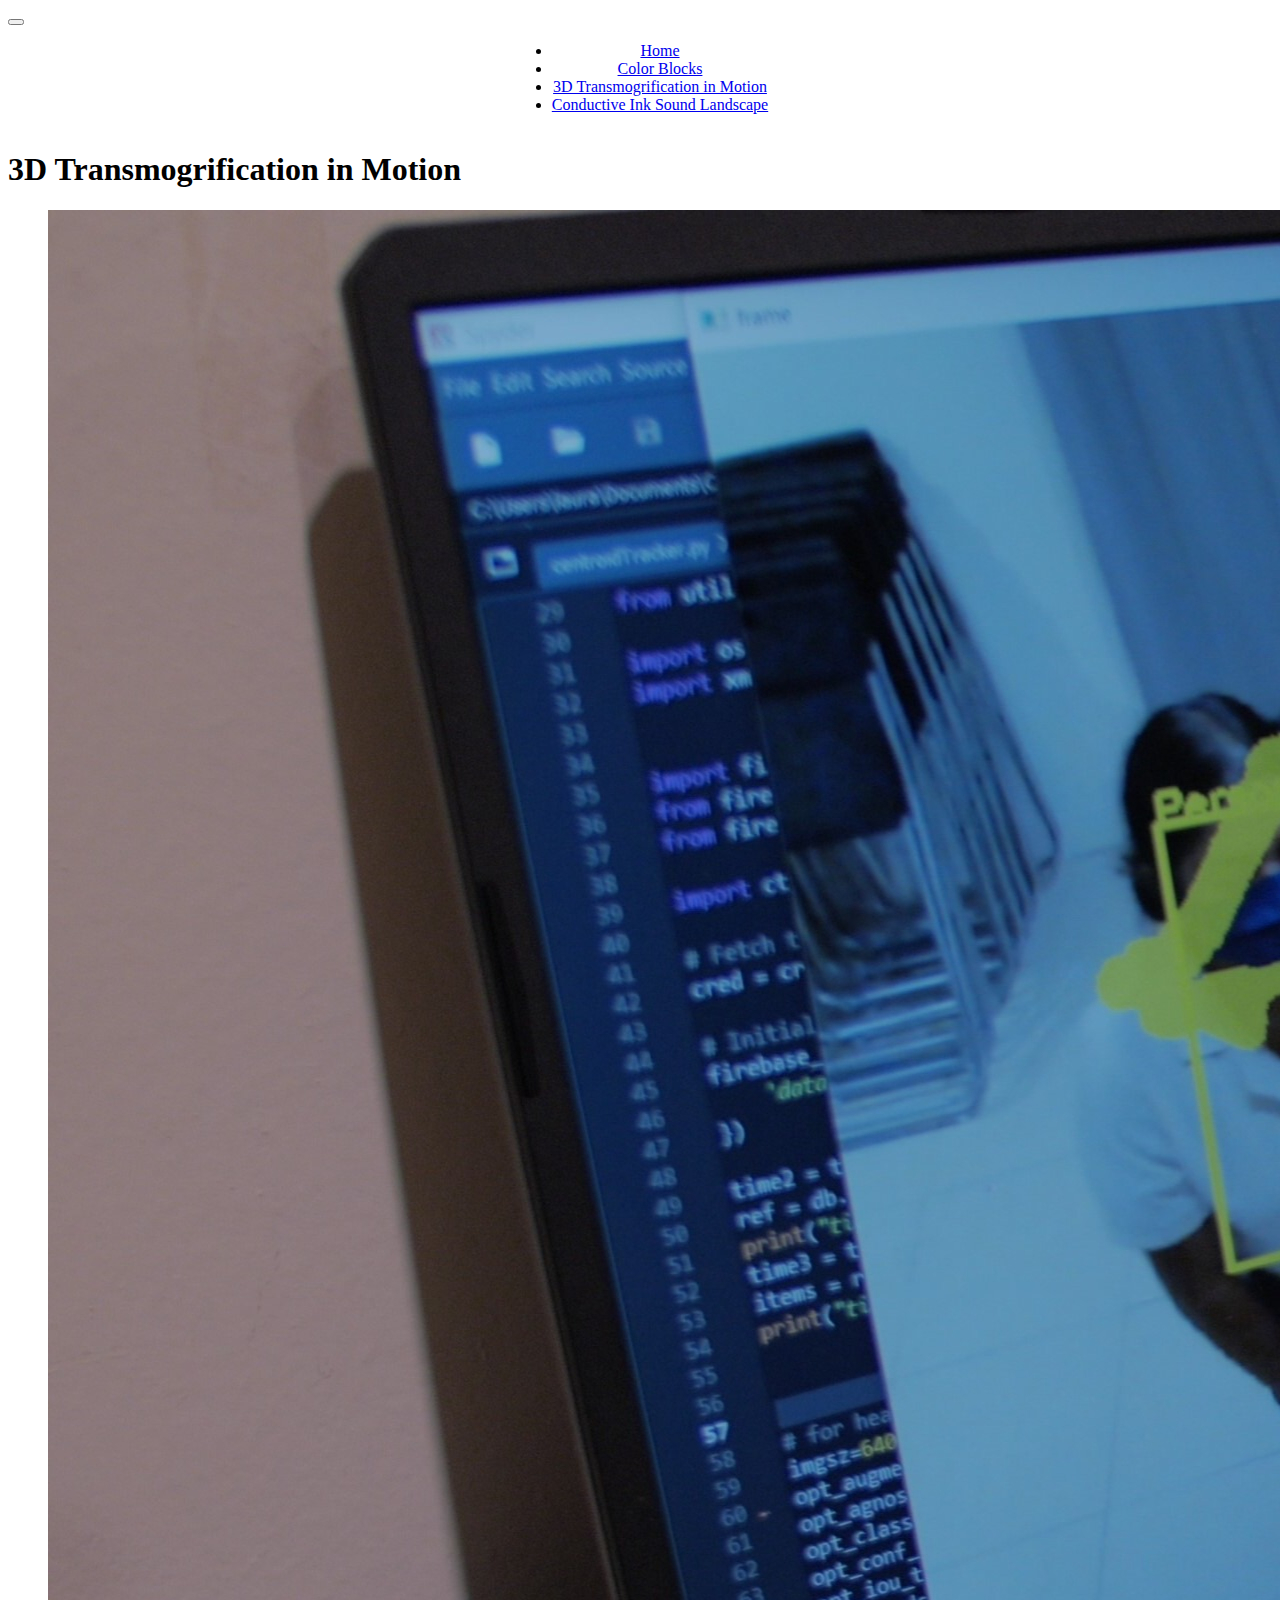
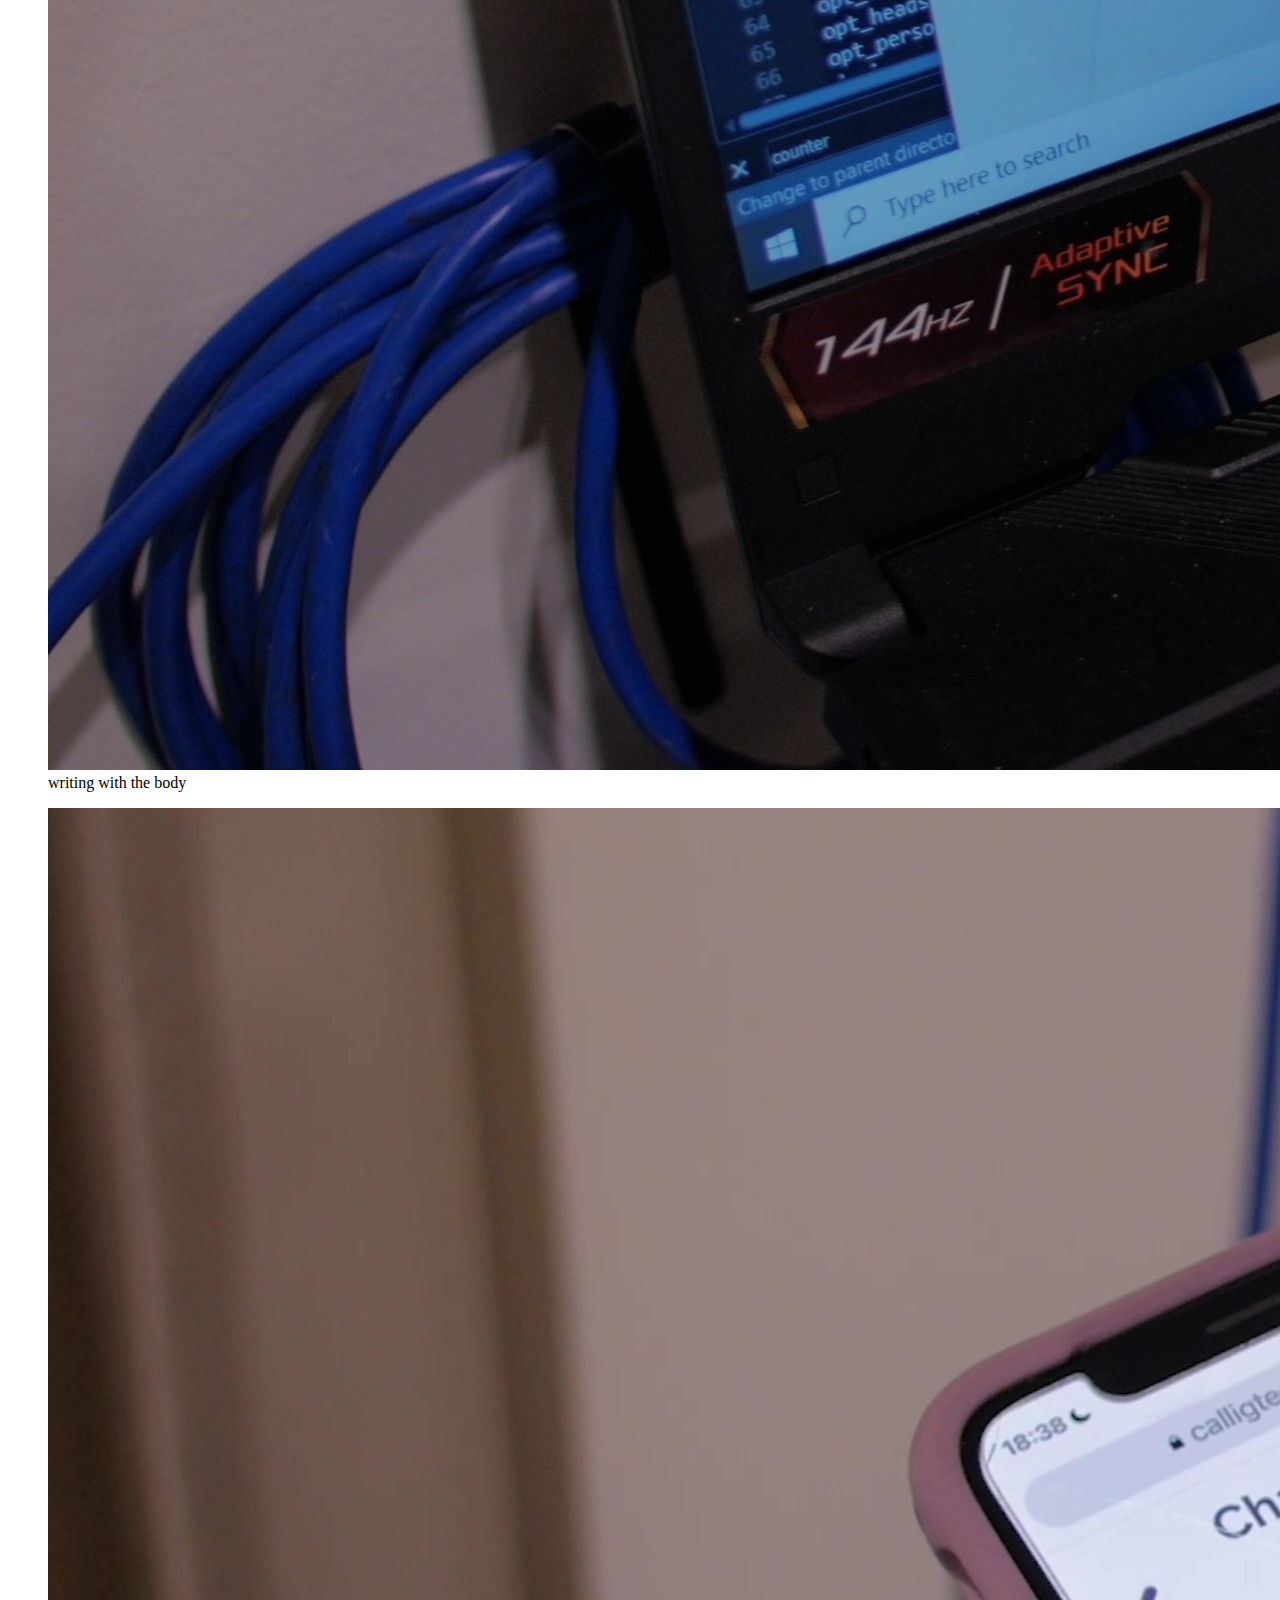
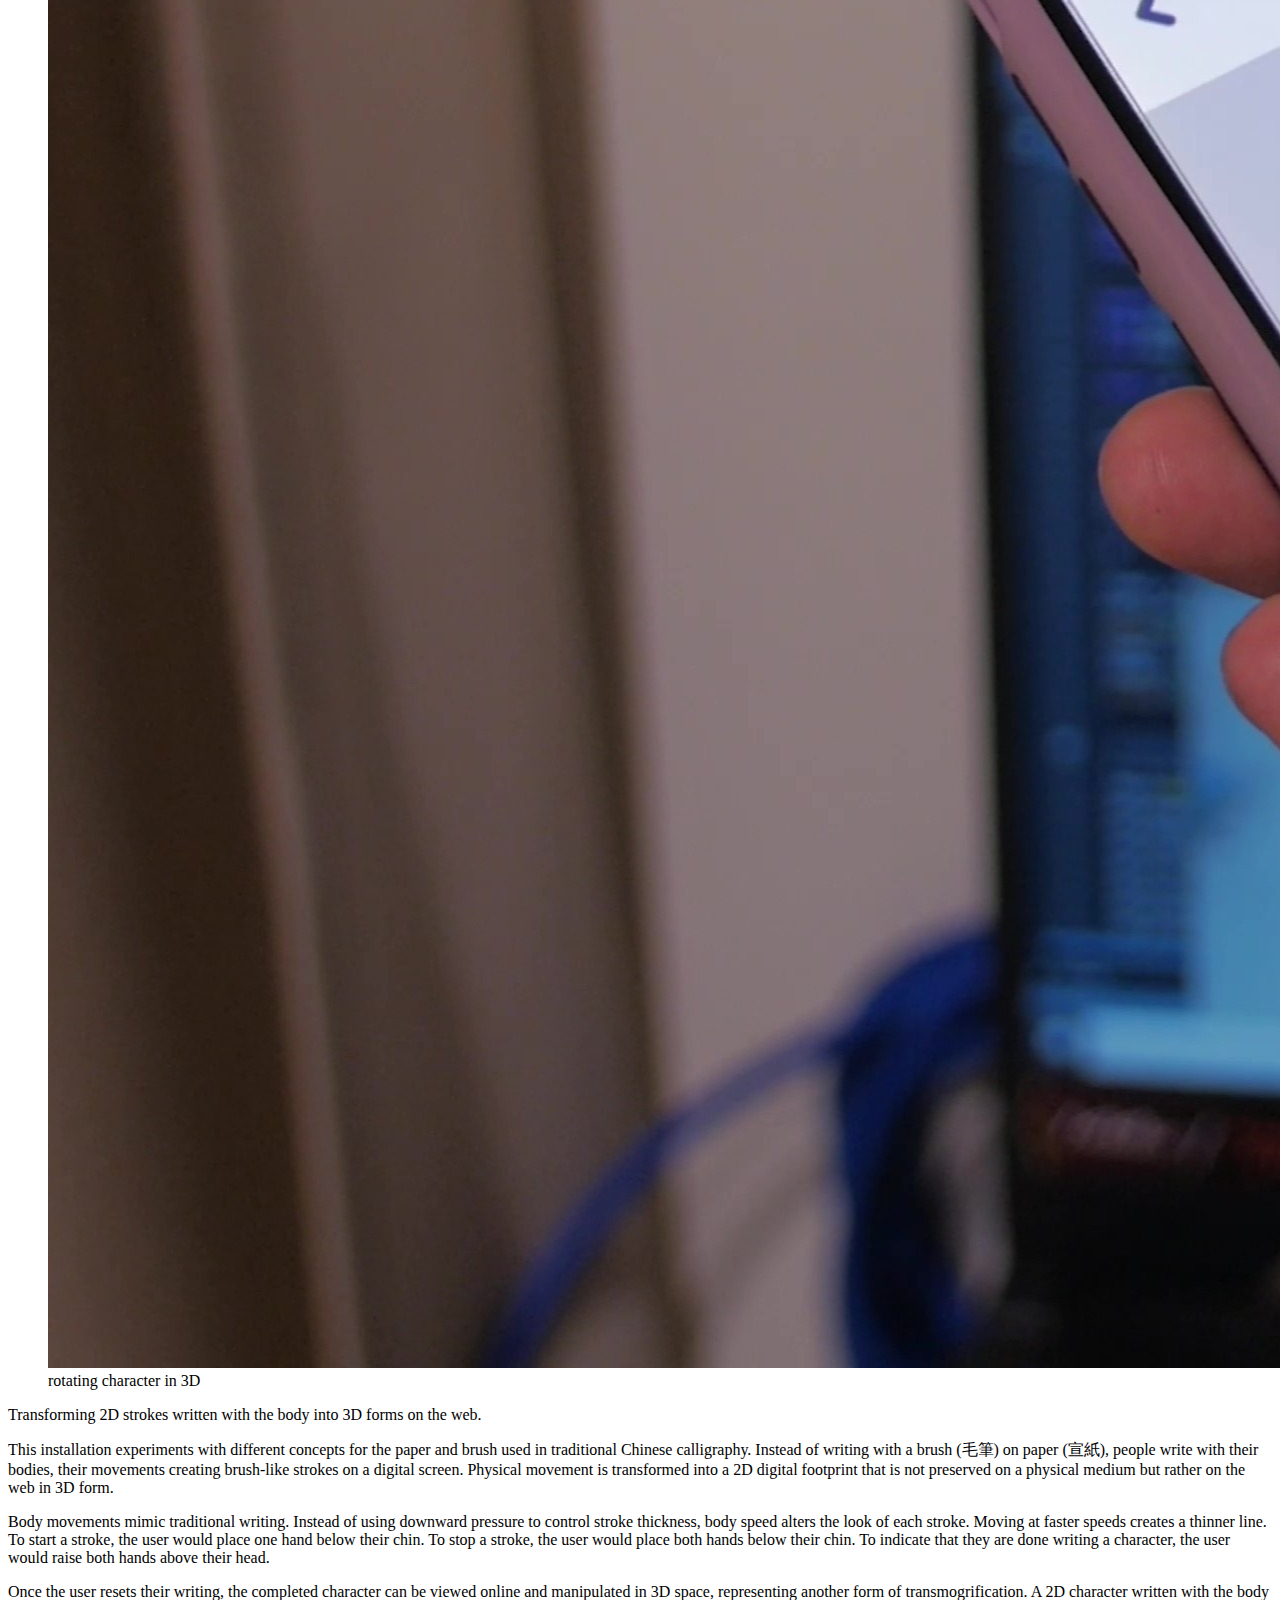
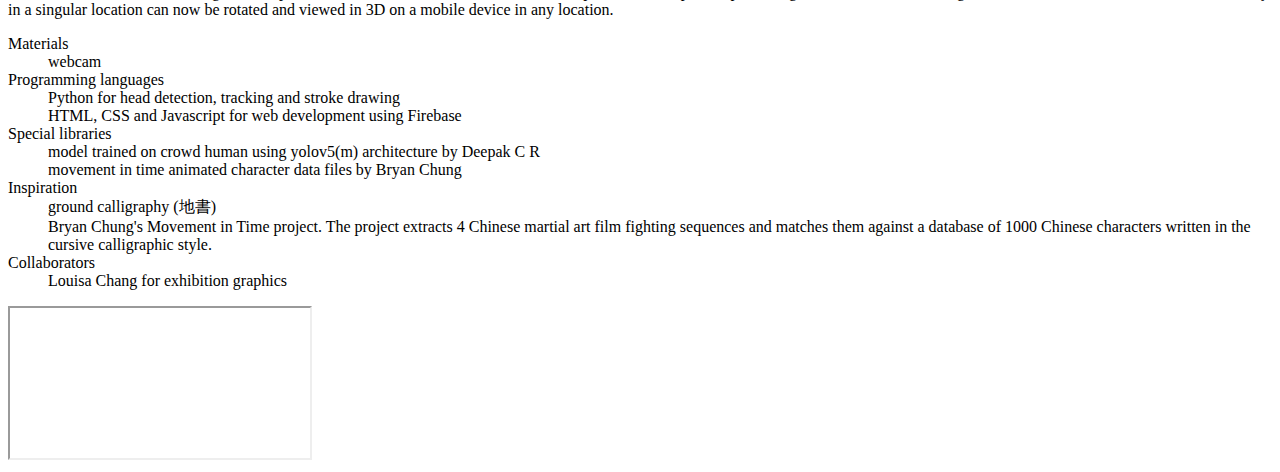
<file: html/3dTransmog.html>
﻿<!doctype html>
<html lang="en">
<head>
    <meta charset="utf-8">
    <meta name="viewport" content="width=device-width, initial-scale=1">
    <title>Laura Huang</title>
    <link href="https://cdn.jsdelivr.net/npm/bootstrap@5.2.0-beta1/dist/css/bootstrap.min.css" rel="stylesheet" integrity="sha384-0evHe/X+R7YkIZDRvuzKMRqM+OrBnVFBL6DOitfPri4tjfHxaWutUpFmBp4vmVor" crossorigin="anonymous">
    <link rel="stylesheet" href="../custom.css">
</head>
<body>

    <script src="https://cdn.jsdelivr.net/npm/bootstrap@5.2.0-beta1/dist/js/bootstrap.bundle.min.js" integrity="sha384-pprn3073KE6tl6bjs2QrFaJGz5/SUsLqktiwsUTF55Jfv3qYSDhgCecCxMW52nD2" crossorigin="anonymous"></script>
    <script src="https://cdn.jsdelivr.net/npm/@popperjs/core@2.11.5/dist/umd/popper.min.js" integrity="sha384-Xe+8cL9oJa6tN/veChSP7q+mnSPaj5Bcu9mPX5F5xIGE0DVittaqT5lorf0EI7Vk" crossorigin="anonymous"></script>

    <nav class="navbar bg-light">
        <div class="container-fluid">
            <button class="navbar-toggle collapsed" type="button" data-bs-toggle="collapse" data-bs-target=".navbar-collapse">
                <span class="navbar-toggler-icon"></span>
            </button>
            <div class="navbar-collapse collapse">
                <ul class="navbar-nav me-auto mb-2 mb-lg-0">
                    <li class="nav-item">
                        <a class="nav-link" href="../index.html">Home</a>
                    </li>
                    <li class="nav-item">
                        <a class="nav-link" href="colorBlocks.html">Color Blocks</a>
                    </li>
                    <li class="nav-item">
                        <a class="nav-link active" aria-current="page" href="3dTransmog.html">3D Transmogrification in Motion</a>
                    </li>
                    <li class="nav-item">
                        <a class="nav-link" href="conductiveInk.html">Conductive Ink Sound Landscape</a>
                    </li>
                </ul>
            </div>
        </div>
    </nav>
    <div class="container">
        <h1 class="display-2 text-center">3D Transmogrification in Motion</h1>
    </div>

    <div class="container">
        <div class="row justify-content-center">
            <figure class="col-sm-6">
                <img class="figure-img img-fluid rounded center-block d-flex mx-auto" src="../assets/laptopView.jpg" />
                <figcaption class="figure-caption text-center">writing with the body</figcaption>
            </figure>
            <figure class="col-sm-6">
                <img class="figure-img img-fluid rounded center-block d-flex mx-auto" src="../assets/phoneView.jpg" />
                <figcaption class="figure-caption text-center">rotating character in 3D</figcaption>
            </figure>
        </div>
    </div>

    <div class="container">
        <p>Transforming 2D strokes written with the body into 3D forms on the web.</p>
        <p>
            This installation experiments with different concepts for the paper and brush used in traditional Chinese calligraphy. 
            Instead of writing with a brush (毛筆) on paper (宣紙), people write with their bodies, their movements creating brush-like strokes 
            on a digital screen. Physical movement is transformed into a 2D digital footprint that is not preserved on a physical medium but 
            rather on the web in 3D form.
        </p>
        <p>
            Body movements mimic traditional writing. Instead of using downward pressure to control stroke thickness, body speed alters the 
            look of each stroke. Moving at faster speeds creates a thinner line. To start a stroke, the user would place one hand below their chin.
            To stop a stroke, the user would place both hands below their chin. To indicate that they are done writing a character, 
            the user would raise both hands above their head.
        </p>
        <p>
            Once the user resets their writing, the completed character can be viewed online and manipulated in 3D space, representing 
            another form of transmogrification. A 2D character written with the body in a singular location can now be rotated and viewed 
            in 3D on a mobile device in any location.
        </p>
    </div>

    <div class="container">
        <dl class="row">
            <dt class="col-sm-3">Materials</dt>
            <dd class="col-sm-9">webcam</dd>

            <dt class="col-sm-3">Programming languages</dt>
            <dd class="col-sm-9">
                Python for head detection, tracking and stroke drawing <br />
                HTML, CSS and Javascript for web development using Firebase
            </dd>

            <dt class="col-sm-3">Special libraries</dt>
            <dd class="col-sm-9">
                model trained on crowd human using yolov5(m) architecture by Deepak C R <br />
                movement in time animated character data files by Bryan Chung
            </dd>
            
            <dt class="col-sm-3">Inspiration</dt>
            <dd class="col-sm-9">
                ground calligraphy (地書) <br />
                Bryan Chung's Movement in Time project. The project extracts 4 Chinese martial art film fighting sequences and matches 
                them against a database of 1000 Chinese characters written in the cursive calligraphic style.
            </dd>

            <dt class="col-sm-3">Collaborators</dt>
            <dd class="col-sm-9">Louisa Chang for exhibition graphics</dd>

        </dl>
    </div>

    <div class="container">
        <div class="d-flex justify-content-center mb-5">
            <div class="col-sm-6">
                <div class="ratio ratio-16x9">
                    <iframe class="embed-responsive-item" src="https://www.youtube.com/embed/6PQLLBClXPk" allowfullscreen></iframe>
                </div>
            </div>
        </div>
    </div>
</body>
</html>
</file>
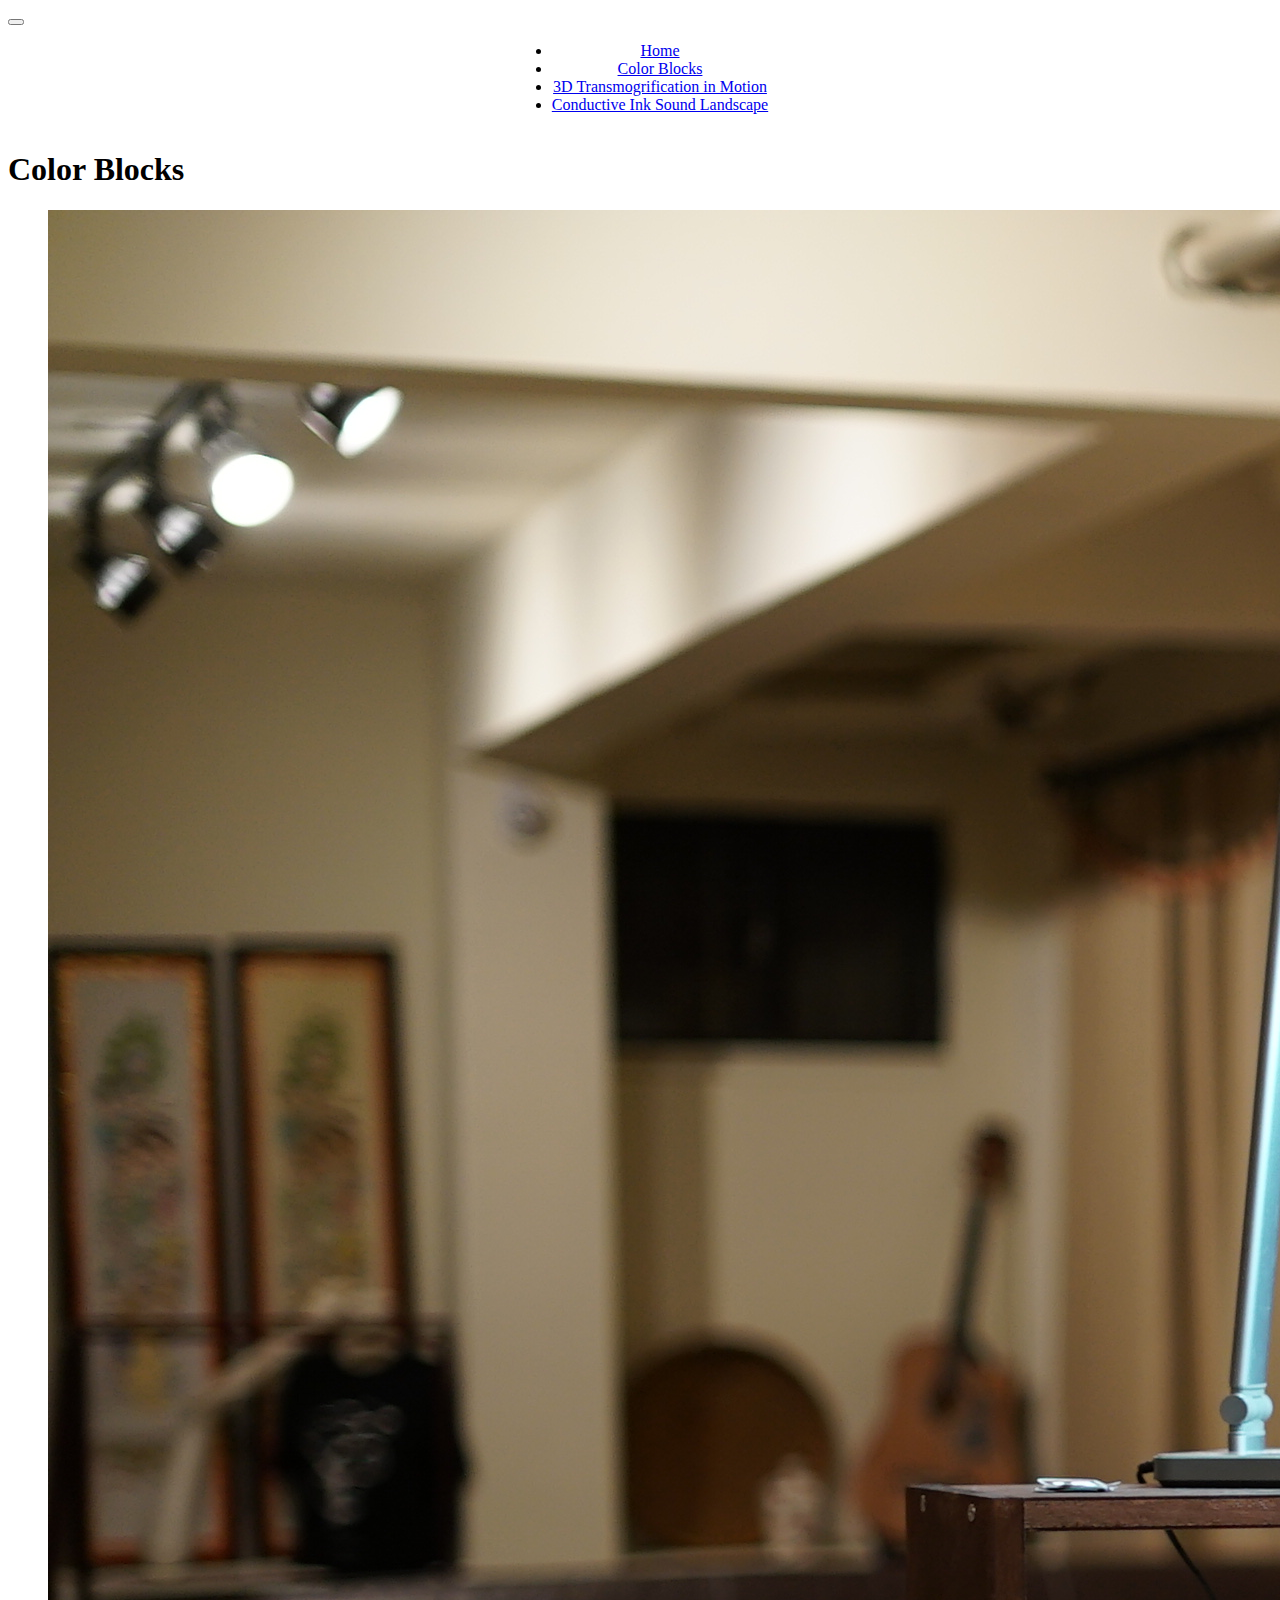
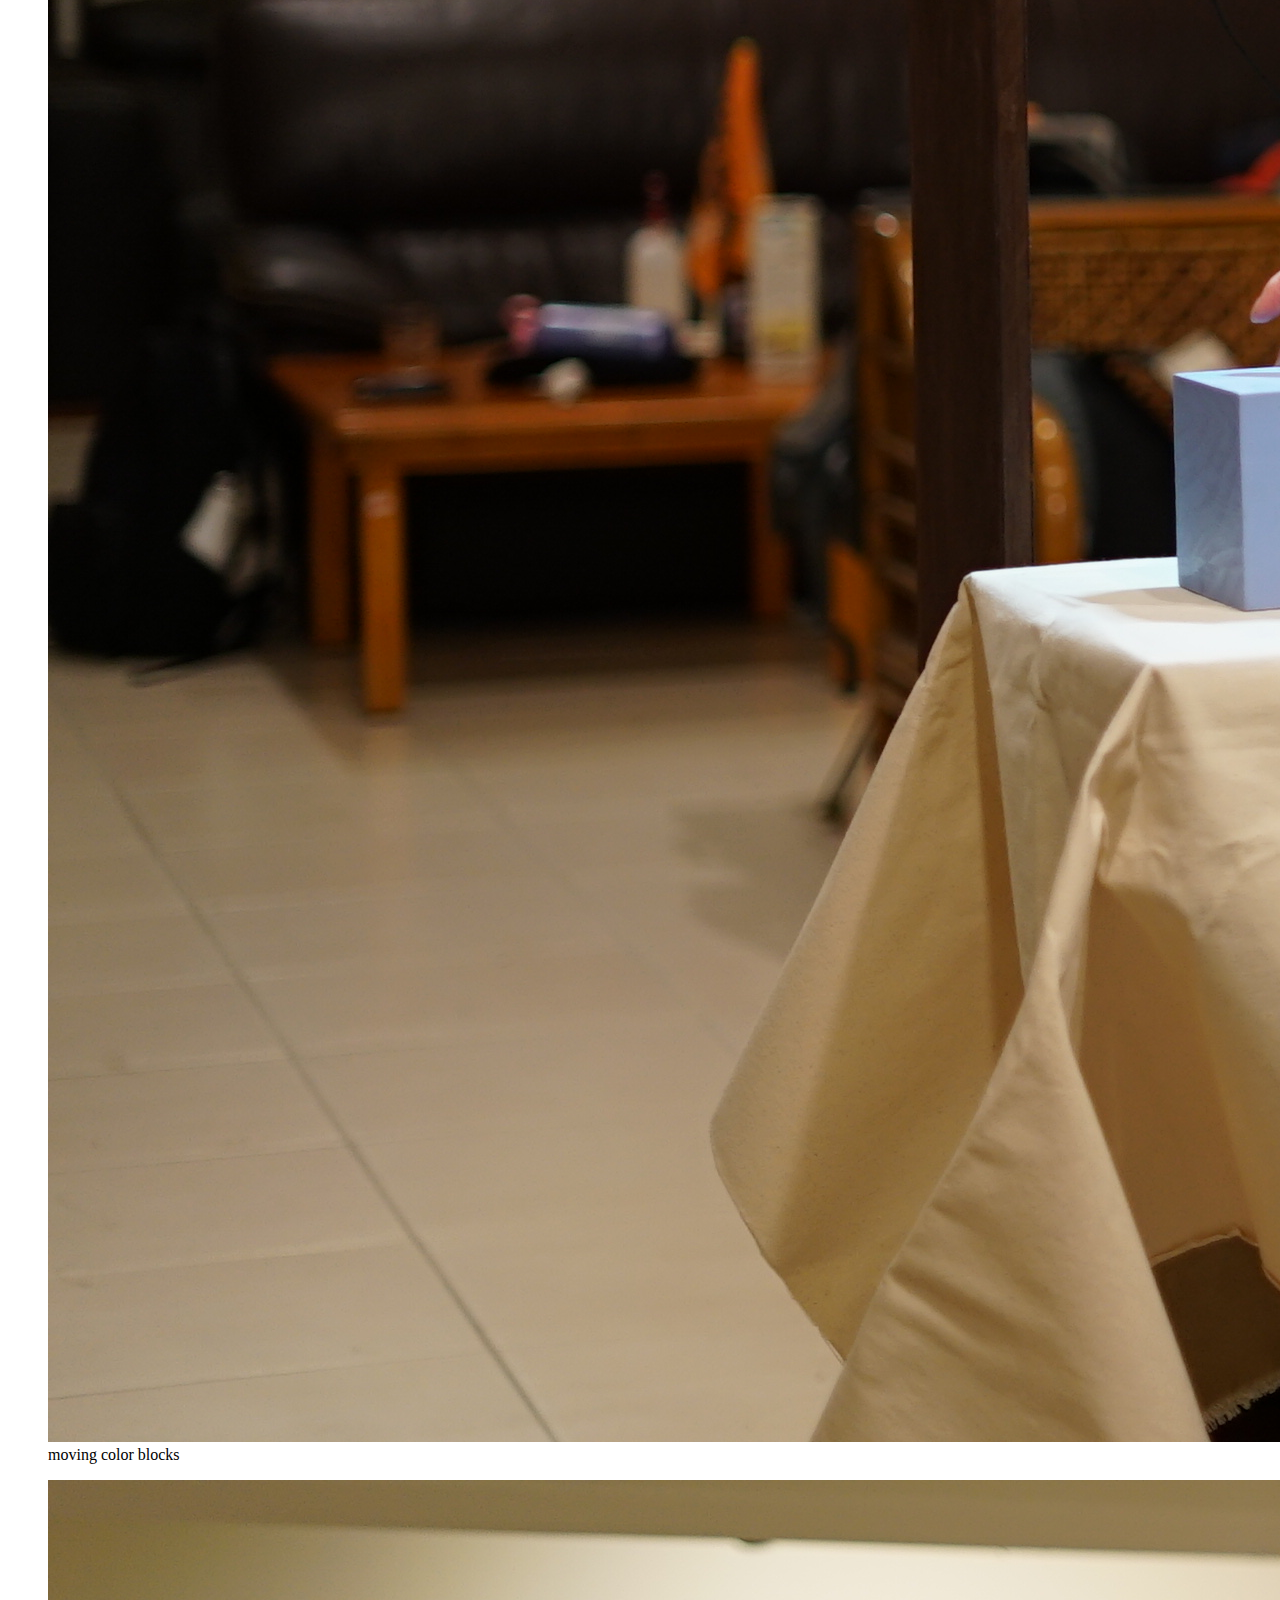
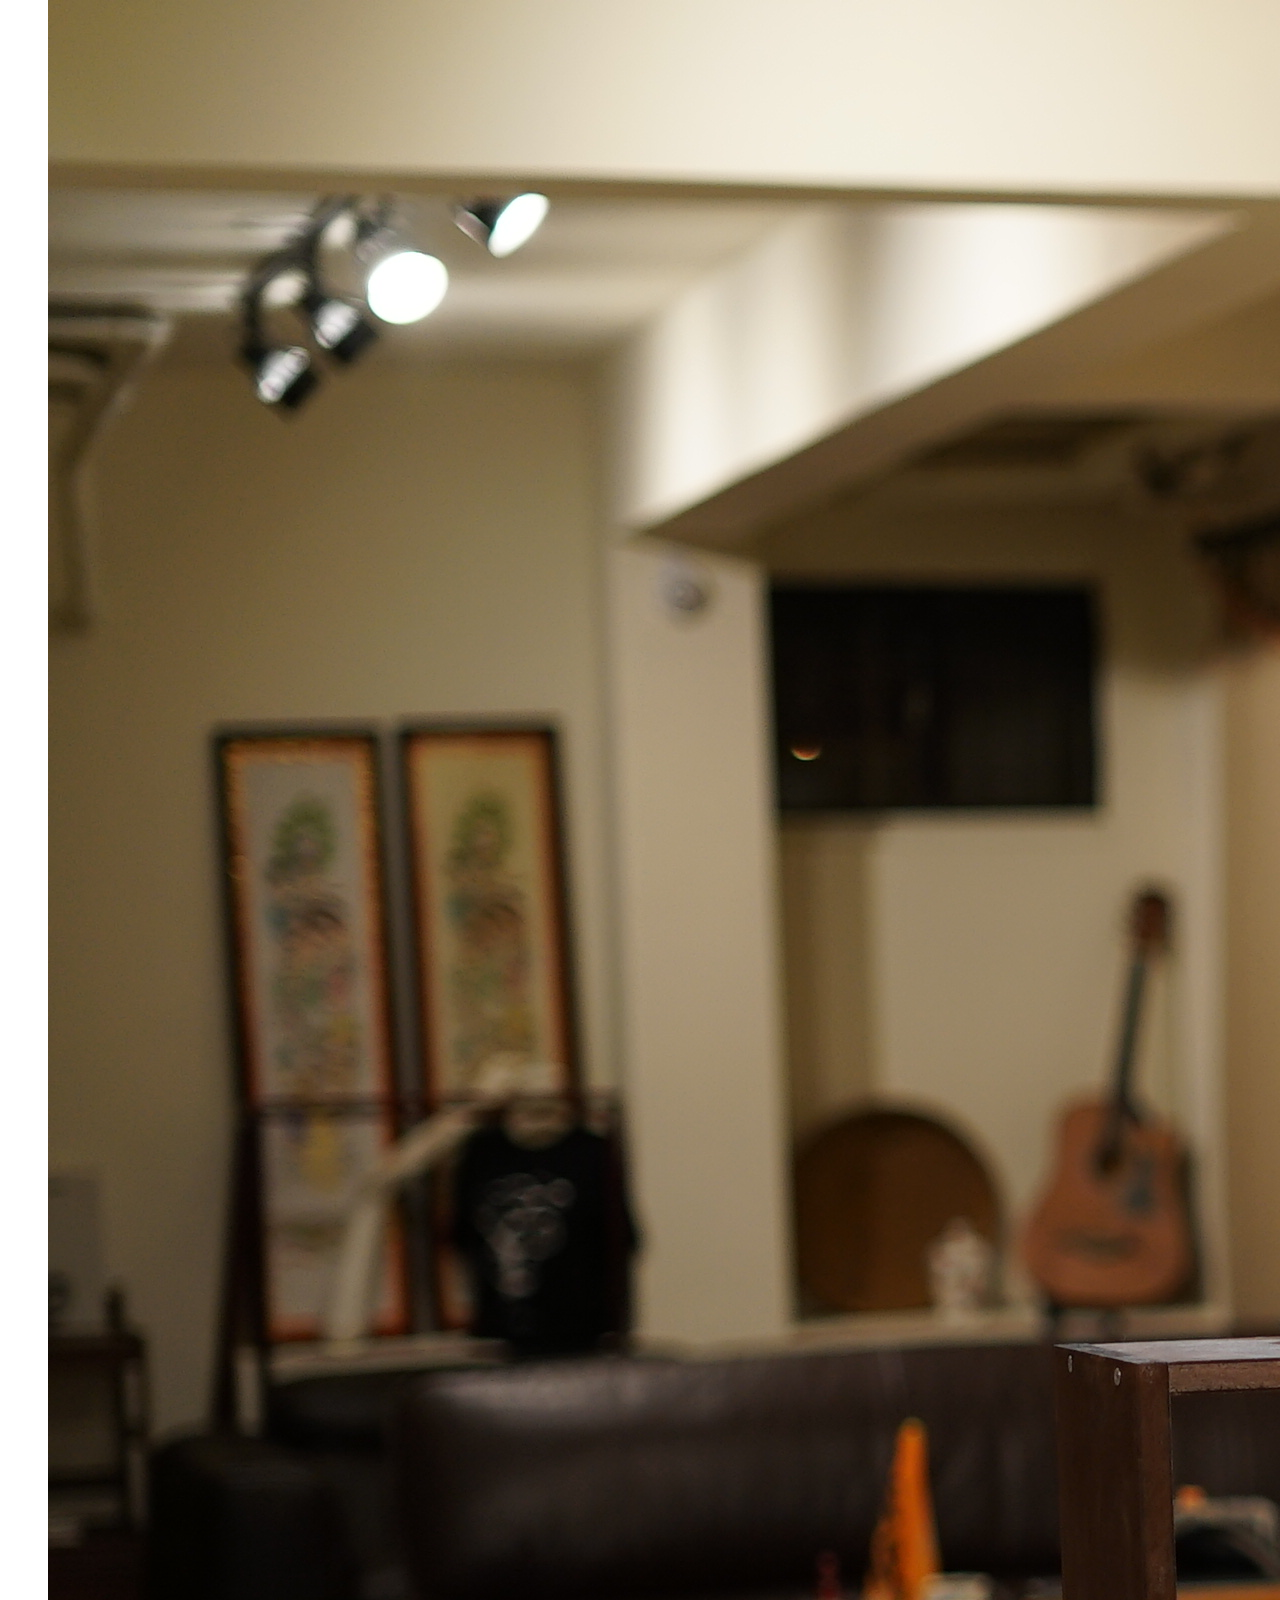
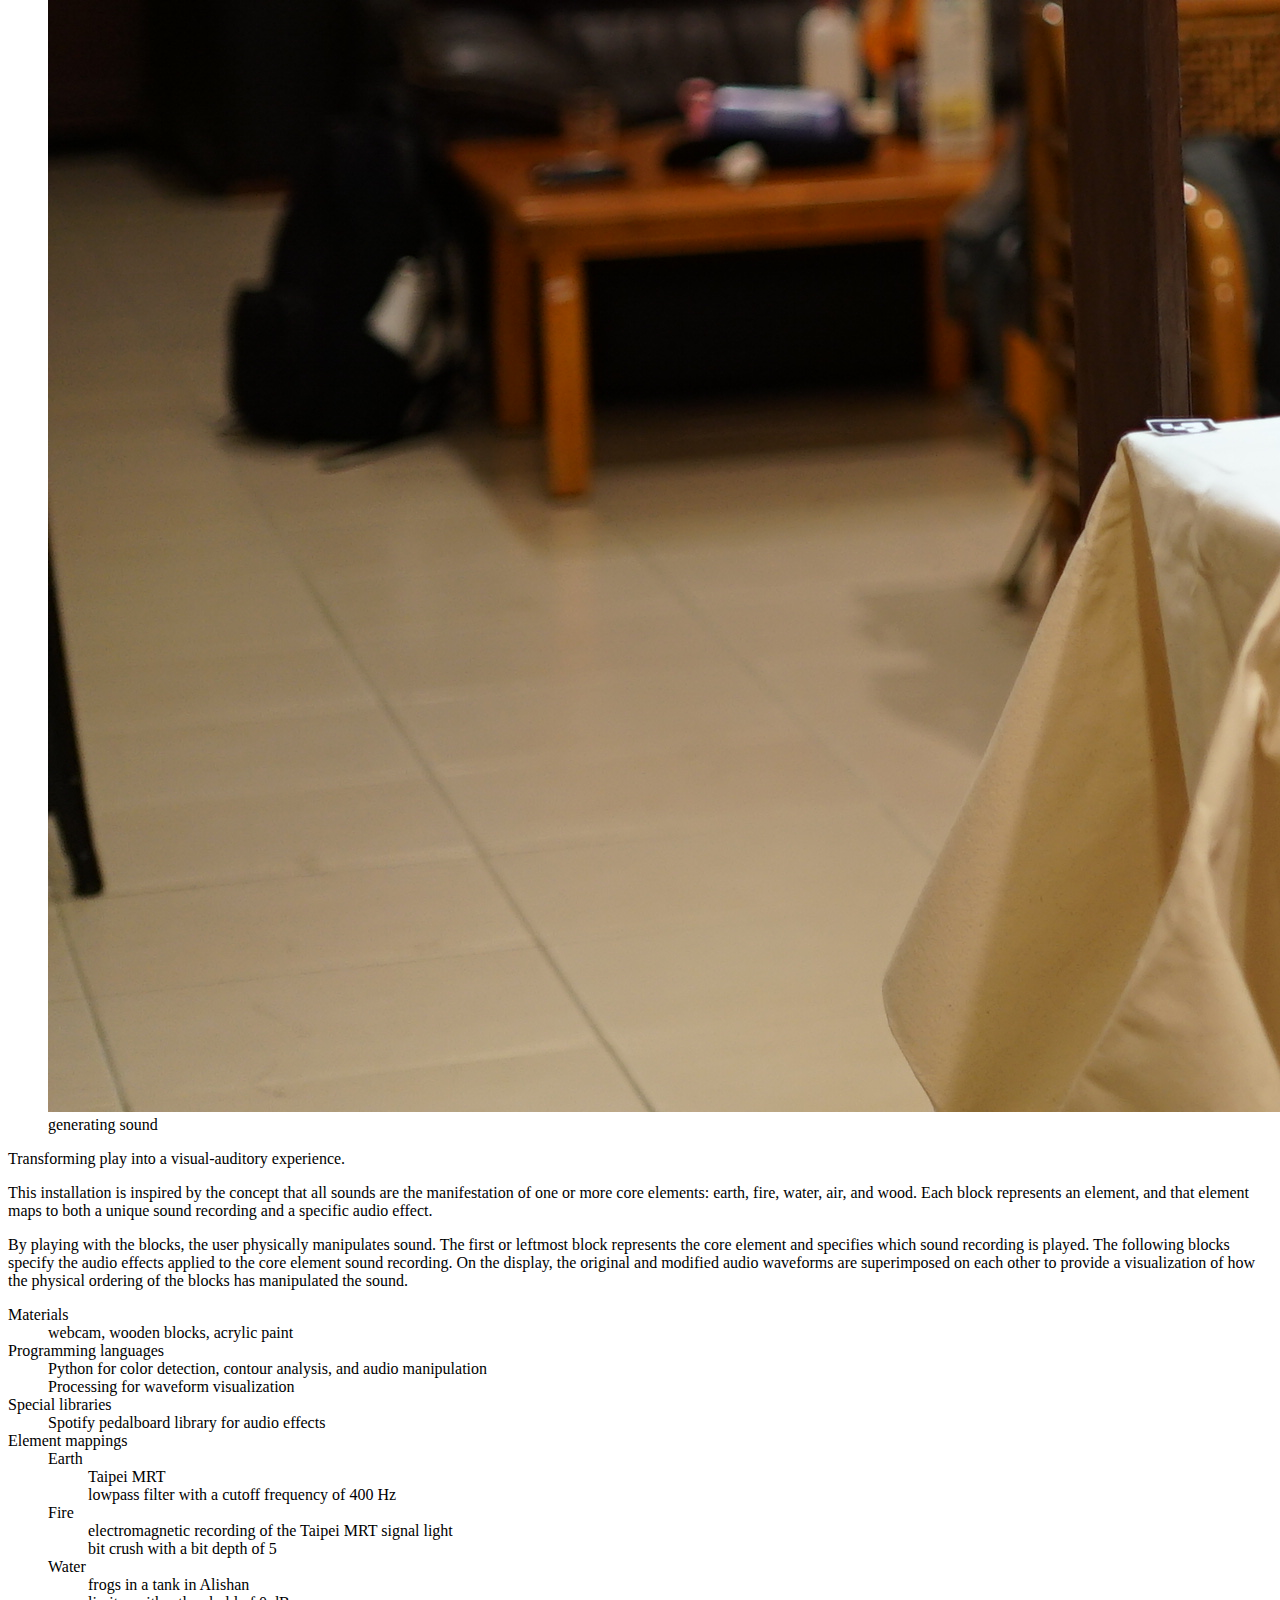
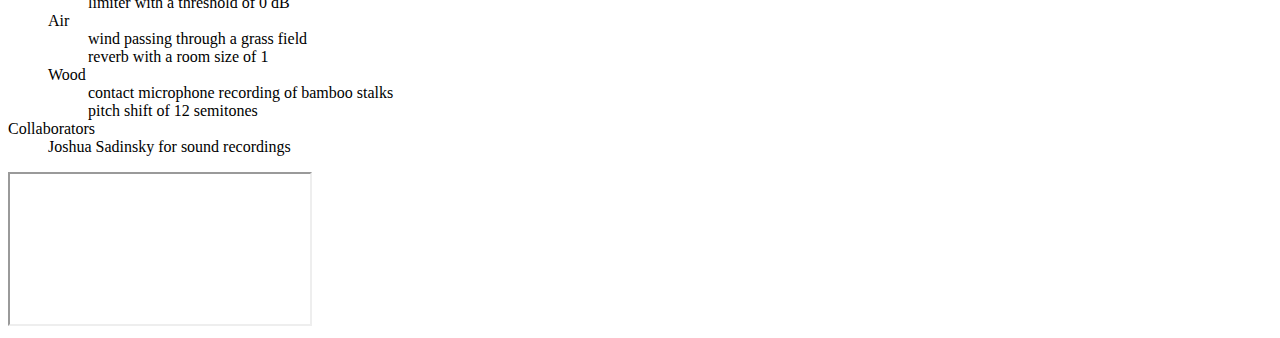
<file: html/colorBlocks.html>
﻿<!doctype html>
<html lang="en">
<head>
    <meta charset="utf-8">
    <meta name="viewport" content="width=device-width, initial-scale=1">
    <title>Laura Huang</title>
    <link href="https://cdn.jsdelivr.net/npm/bootstrap@5.2.0-beta1/dist/css/bootstrap.min.css" rel="stylesheet" integrity="sha384-0evHe/X+R7YkIZDRvuzKMRqM+OrBnVFBL6DOitfPri4tjfHxaWutUpFmBp4vmVor" crossorigin="anonymous">
    <link rel="stylesheet" href="../custom.css">
</head>
<body>

    <script src="https://cdn.jsdelivr.net/npm/bootstrap@5.2.0-beta1/dist/js/bootstrap.bundle.min.js" integrity="sha384-pprn3073KE6tl6bjs2QrFaJGz5/SUsLqktiwsUTF55Jfv3qYSDhgCecCxMW52nD2" crossorigin="anonymous"></script>
    <script src="https://cdn.jsdelivr.net/npm/@popperjs/core@2.11.5/dist/umd/popper.min.js" integrity="sha384-Xe+8cL9oJa6tN/veChSP7q+mnSPaj5Bcu9mPX5F5xIGE0DVittaqT5lorf0EI7Vk" crossorigin="anonymous"></script>

    <nav class="navbar bg-light">
        <div class="container-fluid">
            <button class="navbar-toggle collapsed" type="button" data-bs-toggle="collapse" data-bs-target=".navbar-collapse">
                <span class="navbar-toggler-icon"></span>
            </button>
            <div class="navbar-collapse collapse">
                <ul class="navbar-nav me-auto mb-2 mb-lg-0">
                    <li class="nav-item">
                        <a class="nav-link" href="../index.html">Home</a>
                    </li>
                    <li class="nav-item">
                        <a class="nav-link active" aria-current="page" href="colorBlocks.html">Color Blocks</a>
                    </li>
                    <li class="nav-item">
                        <a class="nav-link" href="3dTransmog.html">3D Transmogrification in Motion</a>
                    </li>
                    <li class="nav-item">
                        <a class="nav-link" href="conductiveInk.html">Conductive Ink Sound Landscape</a>
                    </li>
                </ul>
            </div>
        </div>
    </nav>

    <div class="container">
        <h1 class="display-2 text-center">Color Blocks</h1>
    </div>

    <div class="container">
        <div class="row justify-content-center">
            <figure class="col-sm-6">
                <img class="figure-img img-fluid rounded center-block d-flex mx-auto" src="../assets/movingBlocks.jpg" />
                <figcaption class="figure-caption text-center">moving color blocks</figcaption>
            </figure>
            <figure class="col-sm-6">
                <img class="figure-img img-fluid rounded center-block d-flex mx-auto" src="../assets/movingBlocks2.jpg" />
                <figcaption class="figure-caption text-center">generating sound</figcaption>
            </figure>
        </div>
    </div>

    <div class="container">
        <p>Transforming play into a visual-auditory experience.</p>
        <p>
           This installation is inspired by the concept that all sounds are the manifestation of one or more core elements: 
            earth, fire, water, air, and wood. Each block represents an element, and that element maps to both a unique sound recording and a 
            specific audio effect.
        </p>
        <p>
            By playing with the blocks, the user physically manipulates sound. The first or leftmost block represents the core element and 
            specifies which sound recording is played. The following blocks specify the audio effects applied to the core element sound recording. 
            On the display, the original and modified audio waveforms are superimposed on each other to provide a visualization of how the 
            physical ordering of the blocks has manipulated the sound.
        </p>
    </div>

    <div class="container">
        <dl class="row">
            <dt class="col-sm-3">Materials</dt>
            <dd class="col-sm-9">webcam, wooden blocks, acrylic paint</dd>

            <dt class="col-sm-3">Programming languages</dt>
            <dd class="col-sm-9">
                Python for color detection, contour analysis, and audio manipulation<br />
                Processing for waveform visualization
            </dd>

            <dt class="col-sm-3">Special libraries</dt>
            <dd class="col-sm-9">Spotify pedalboard library for audio effects</dd>

            <dt class="col-sm-3">Element mappings</dt>
            <dd class="col-sm-9">
                <dl class="row">
                    <dt class="col-sm-1">Earth</dt>
                    <dd class="col-sm-9">Taipei MRT<br />lowpass filter with a cutoff frequency of 400 Hz</dd>
                </dl>
                <dl class="row">
                    <dt class="col-sm-1">Fire</dt>
                    <dd class="col-sm-9">electromagnetic recording of the Taipei MRT signal light<br />bit crush with a bit depth of 5</dd>
                </dl>
                <dl class="row">
                    <dt class="col-sm-1">Water</dt>
                    <dd class="col-sm-9">frogs in a tank in Alishan <br />limiter with a threshold of 0 dB</dd>
                </dl>
                <dl class="row">
                    <dt class="col-sm-1">Air</dt>
                    <dd class="col-sm-9">wind passing through a grass field <br /> reverb with a room size of 1</dd>
                </dl>
                <dl class="row">
                    <dt class="col-sm-1">Wood</dt>
                    <dd class="col-sm-9">contact microphone recording of bamboo stalks<br />pitch shift of 12 semitones</dd>
                </dl>
            </dd>

            <dt class="col-sm-3">Collaborators</dt>
            <dd class="col-sm-9">Joshua Sadinsky for sound recordings</dd>

        </dl>
    </div>

    <div class="container">
        <div class="d-flex justify-content-center mb-5">
            <div class="col-sm-6">
                <div class="ratio ratio-16x9">
                    <iframe class="embed-responsive-item" src="https://www.youtube.com/embed/RqK19Gy7Mh4" allowfullscreen></iframe>
                </div>
            </div>
        </div>
    </div>





</body>
</html>
</file>
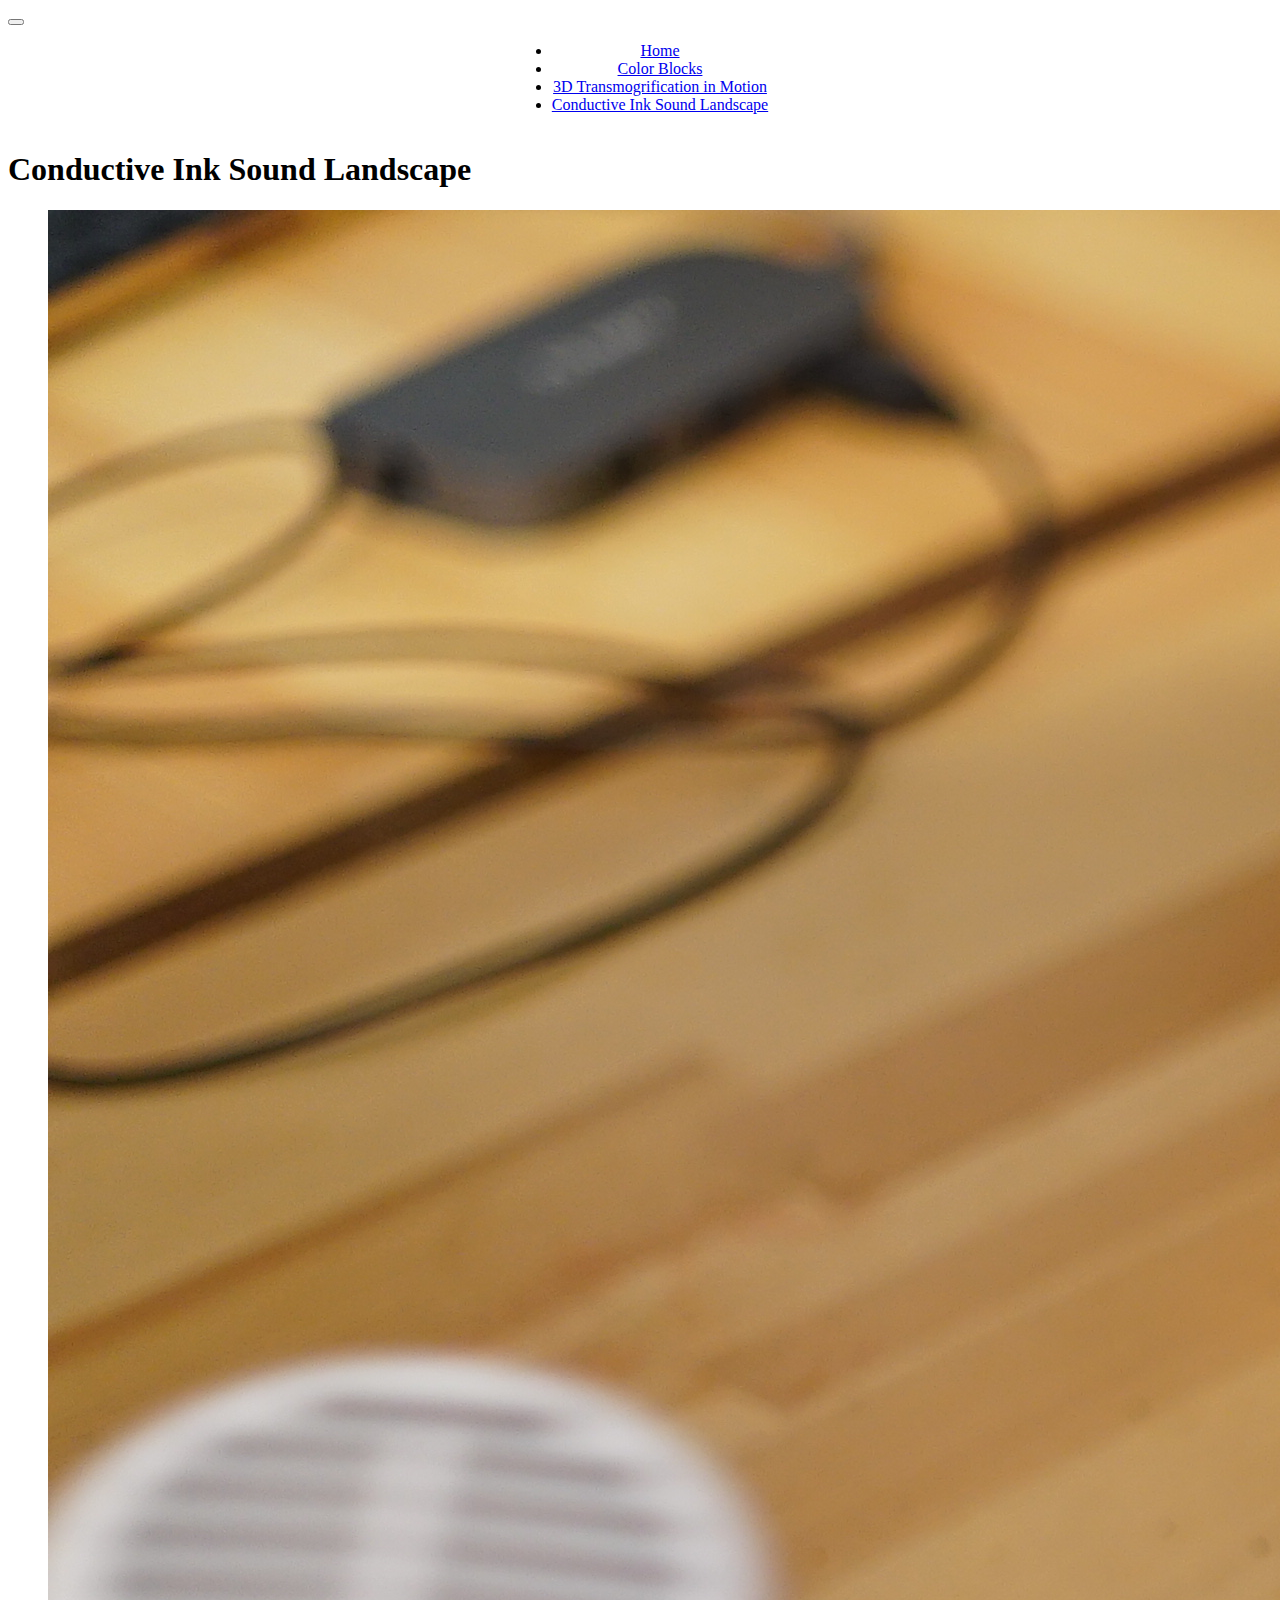
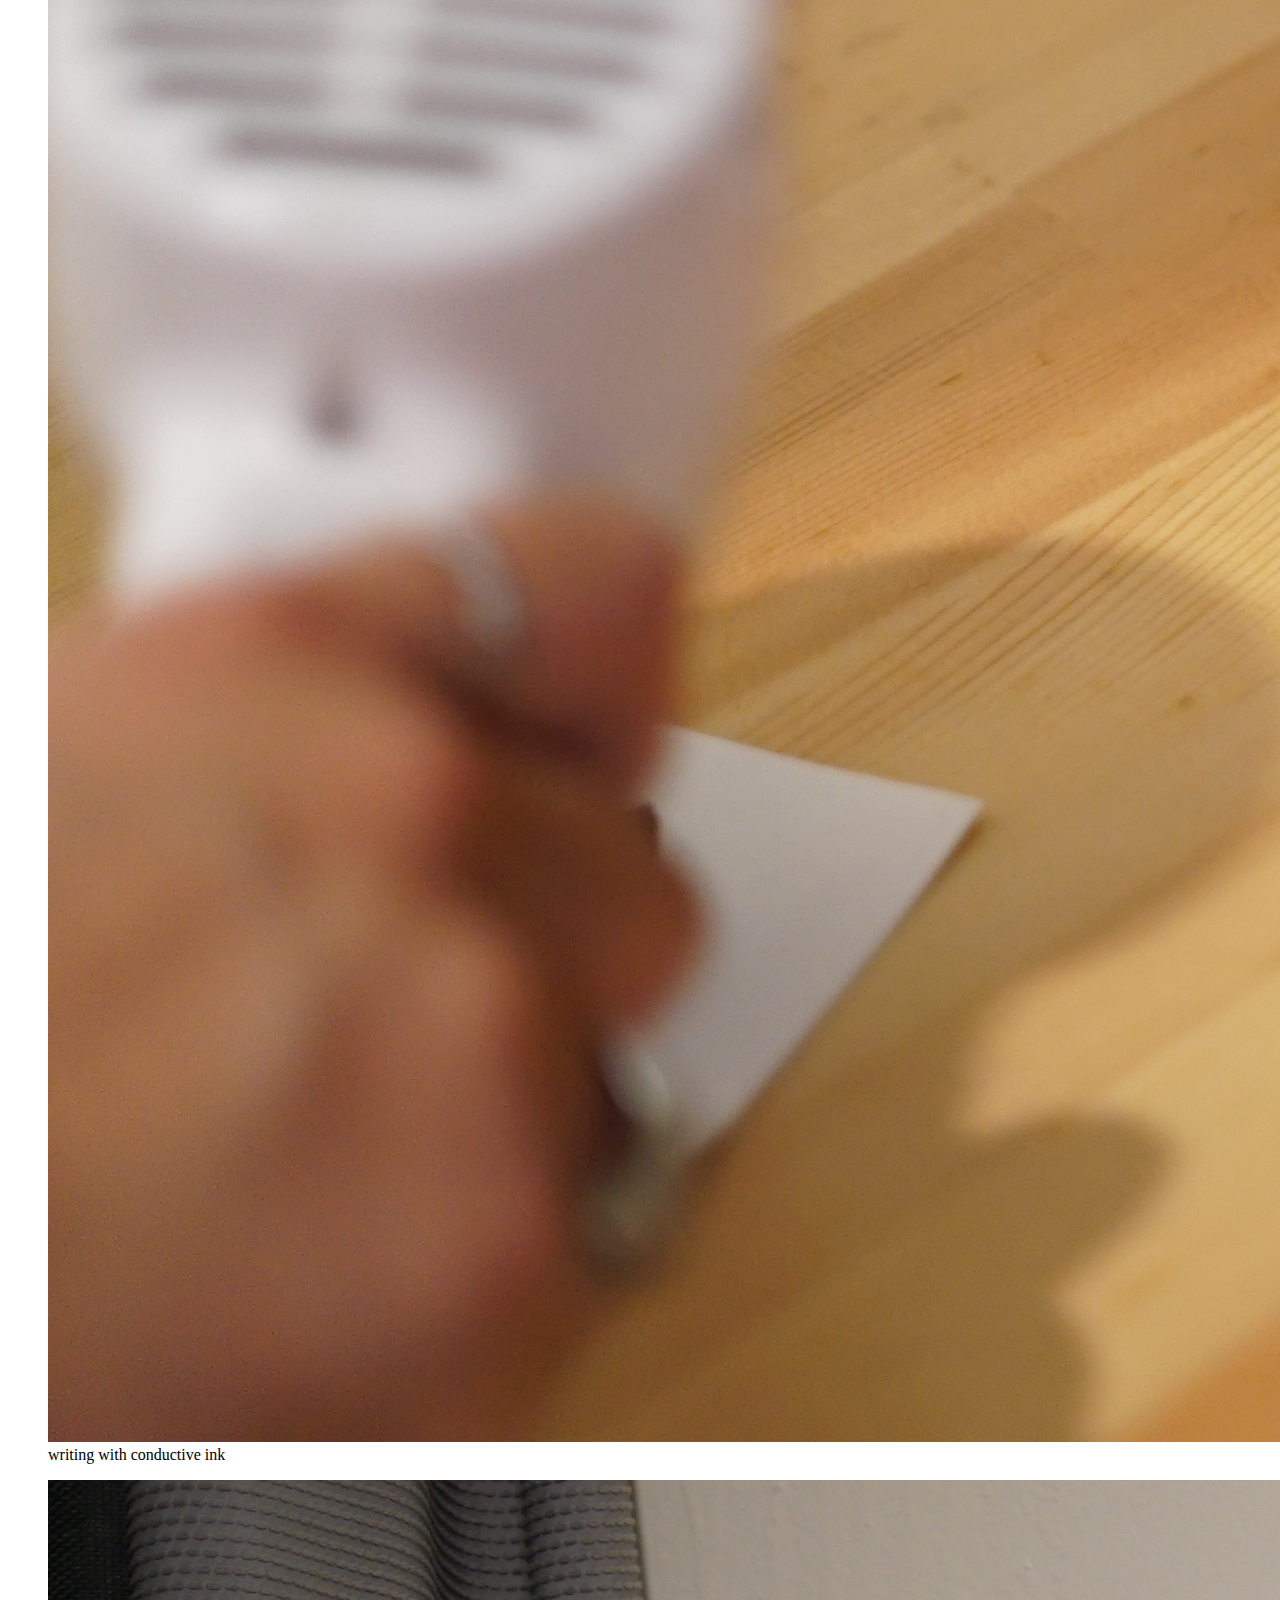
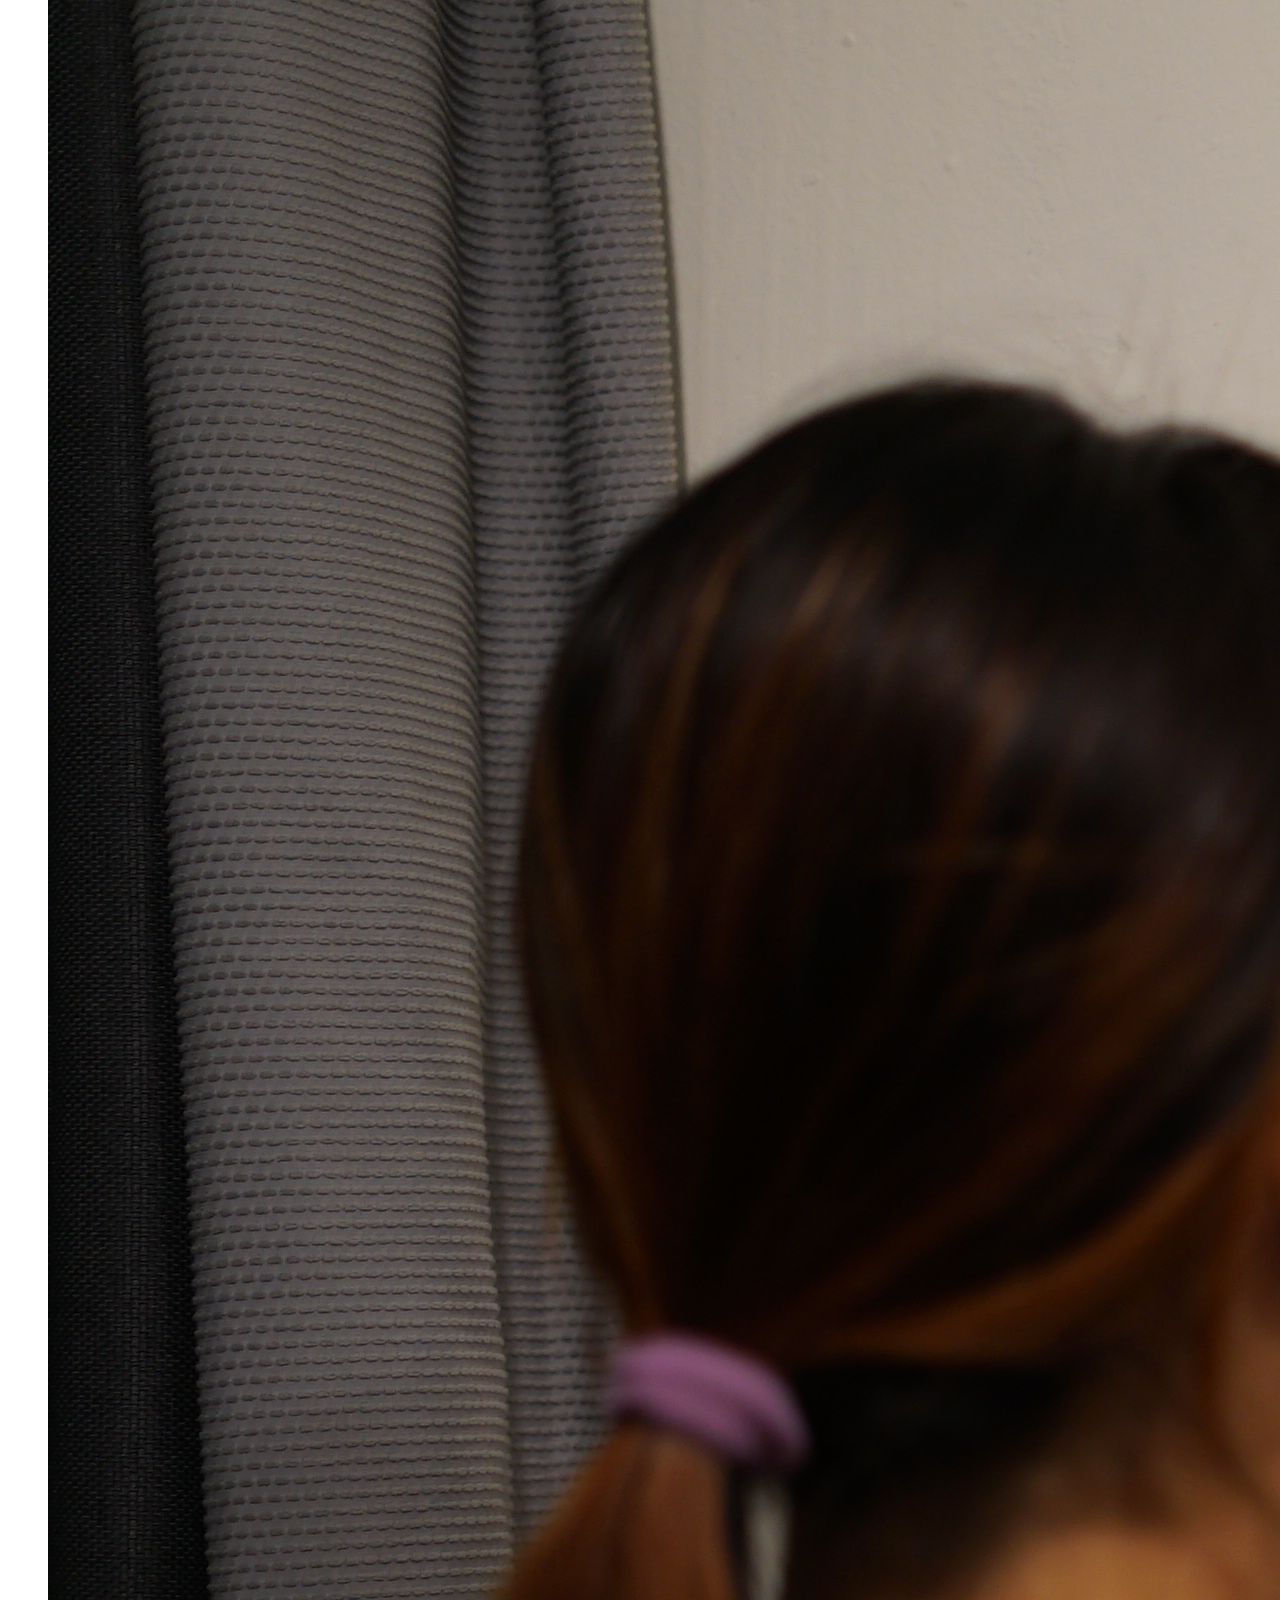
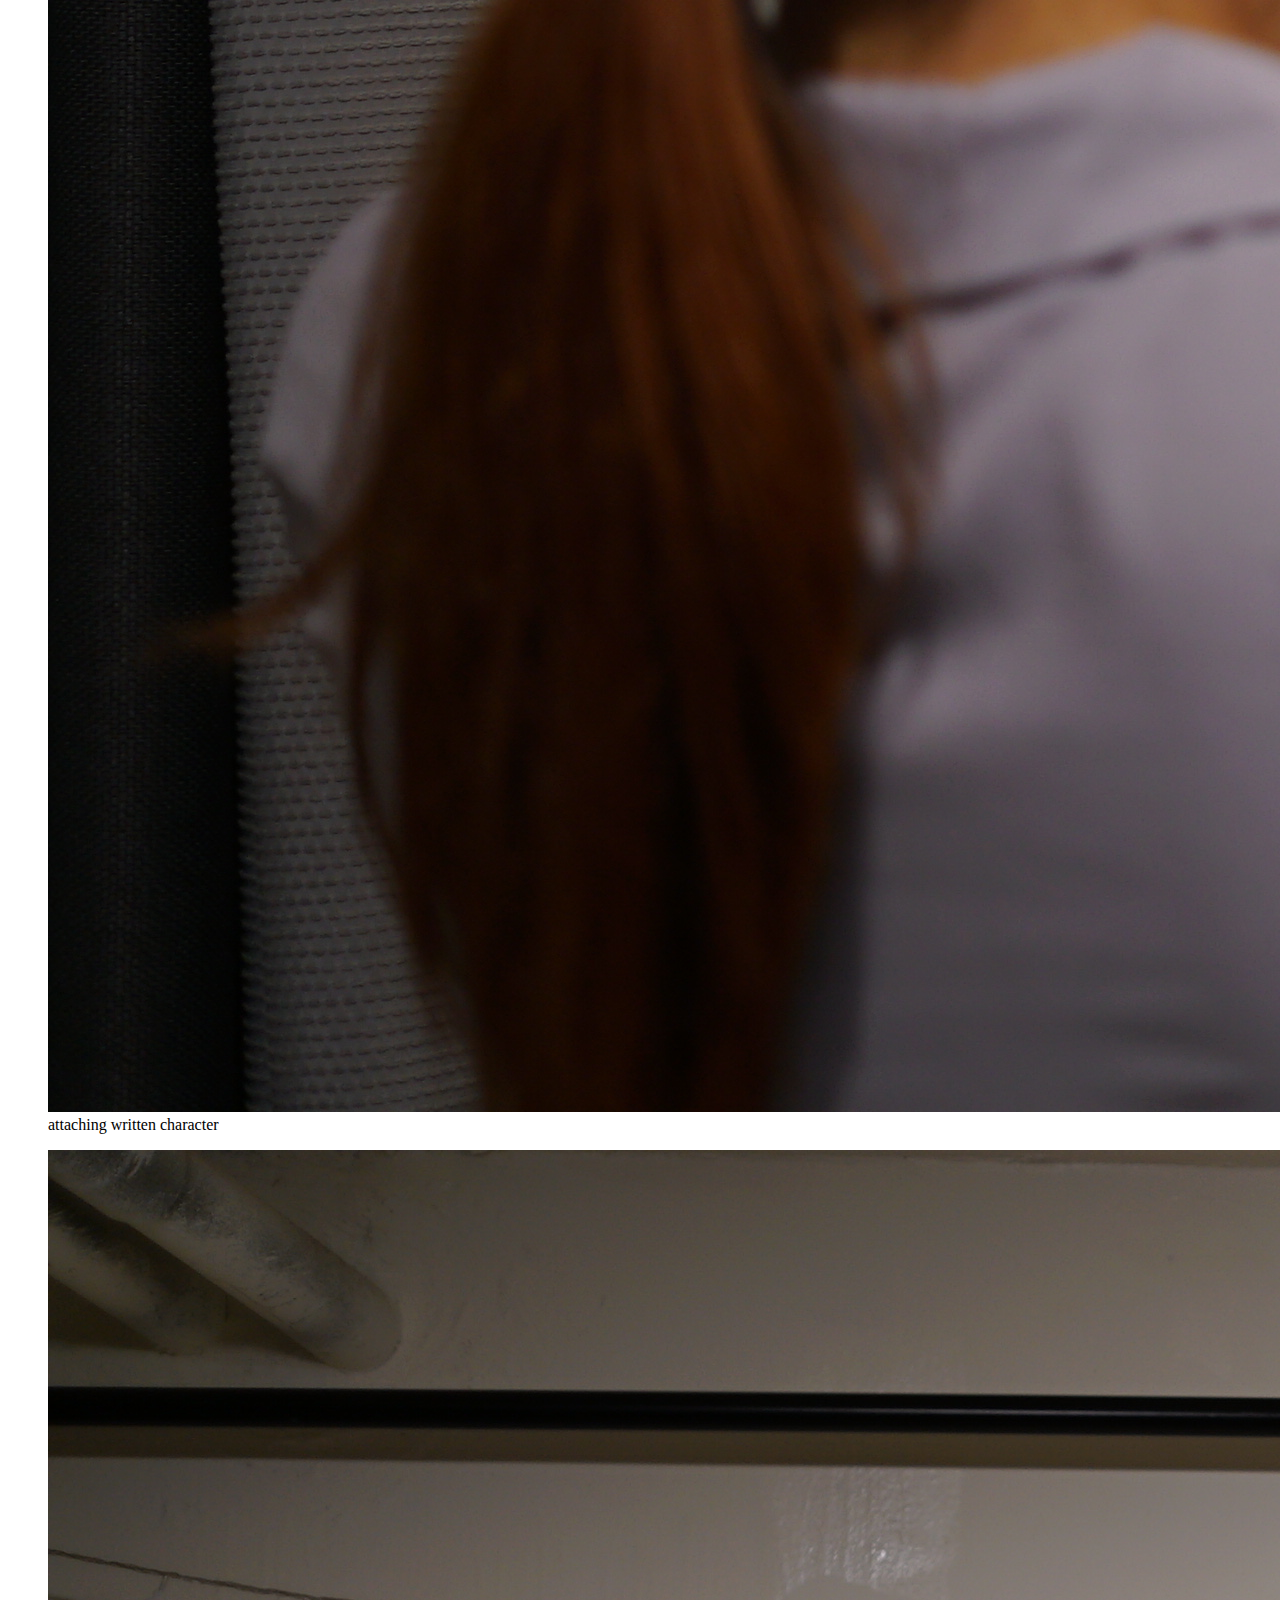
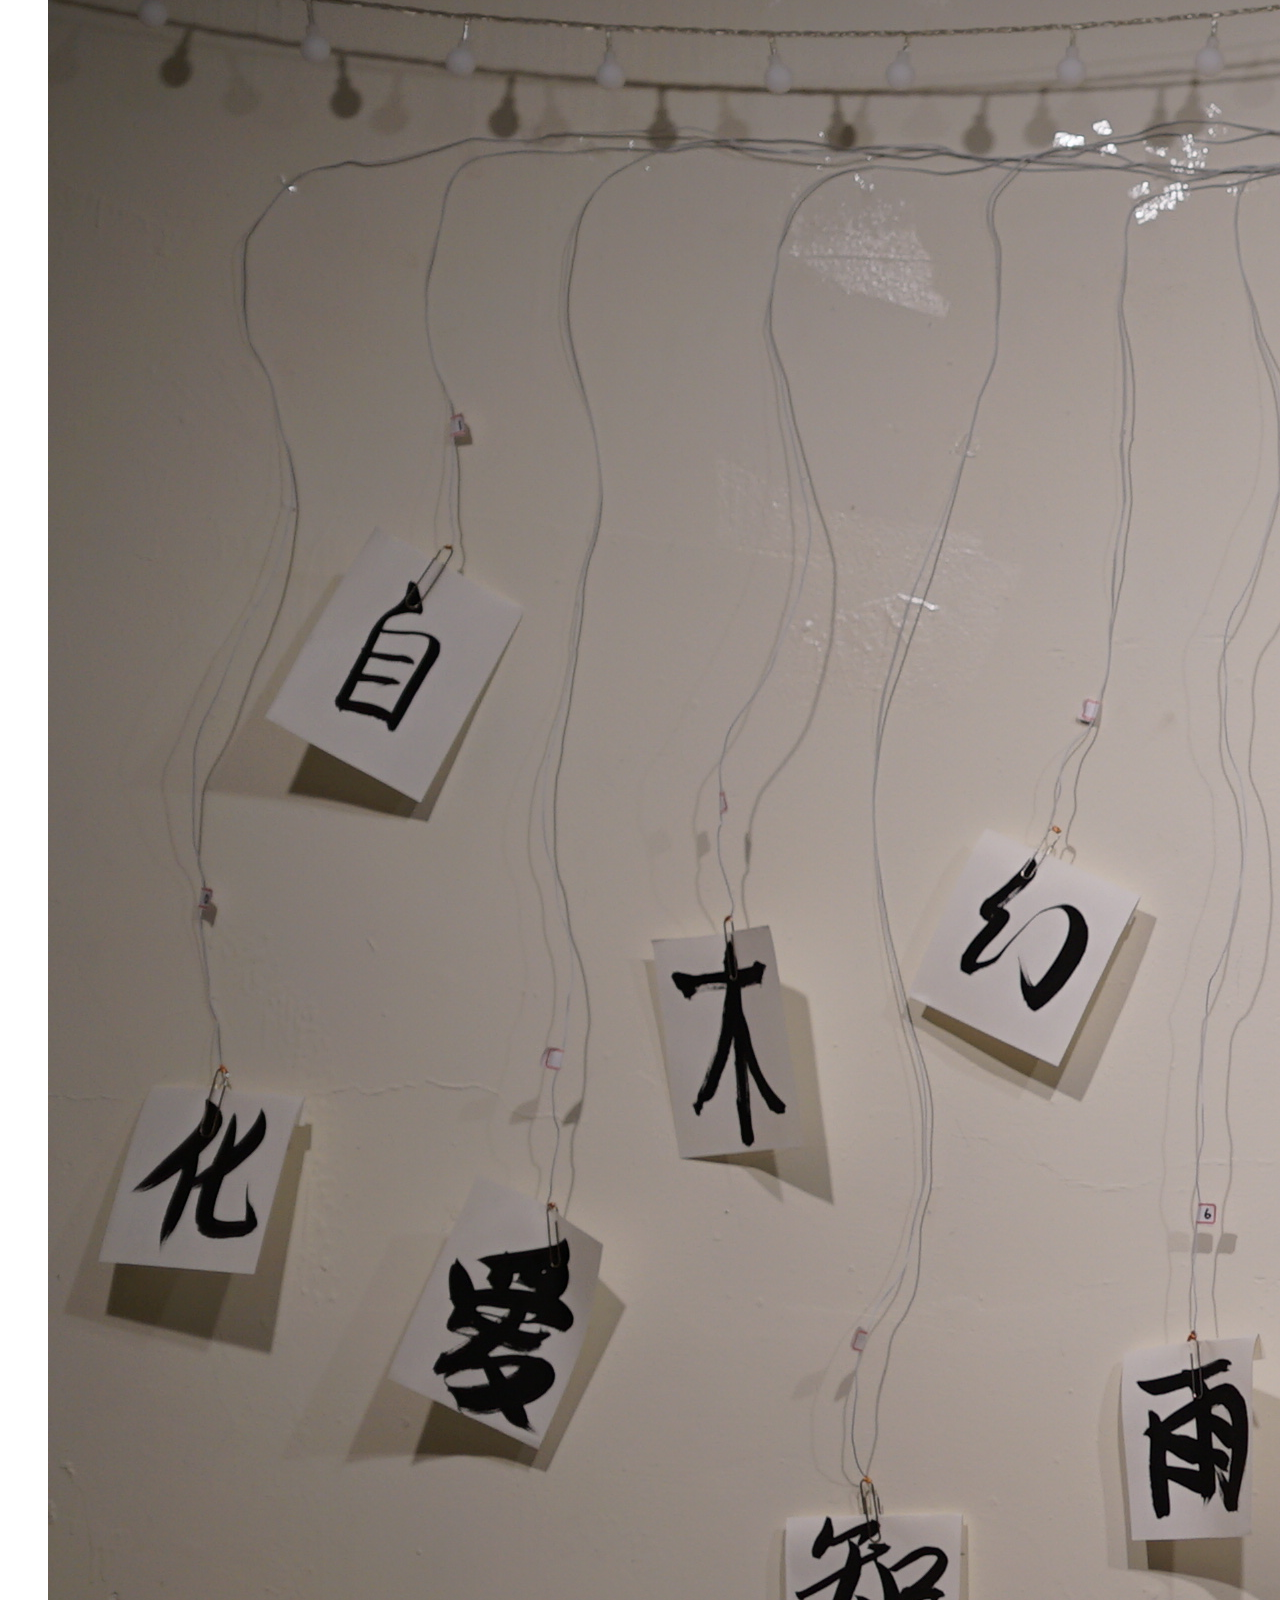
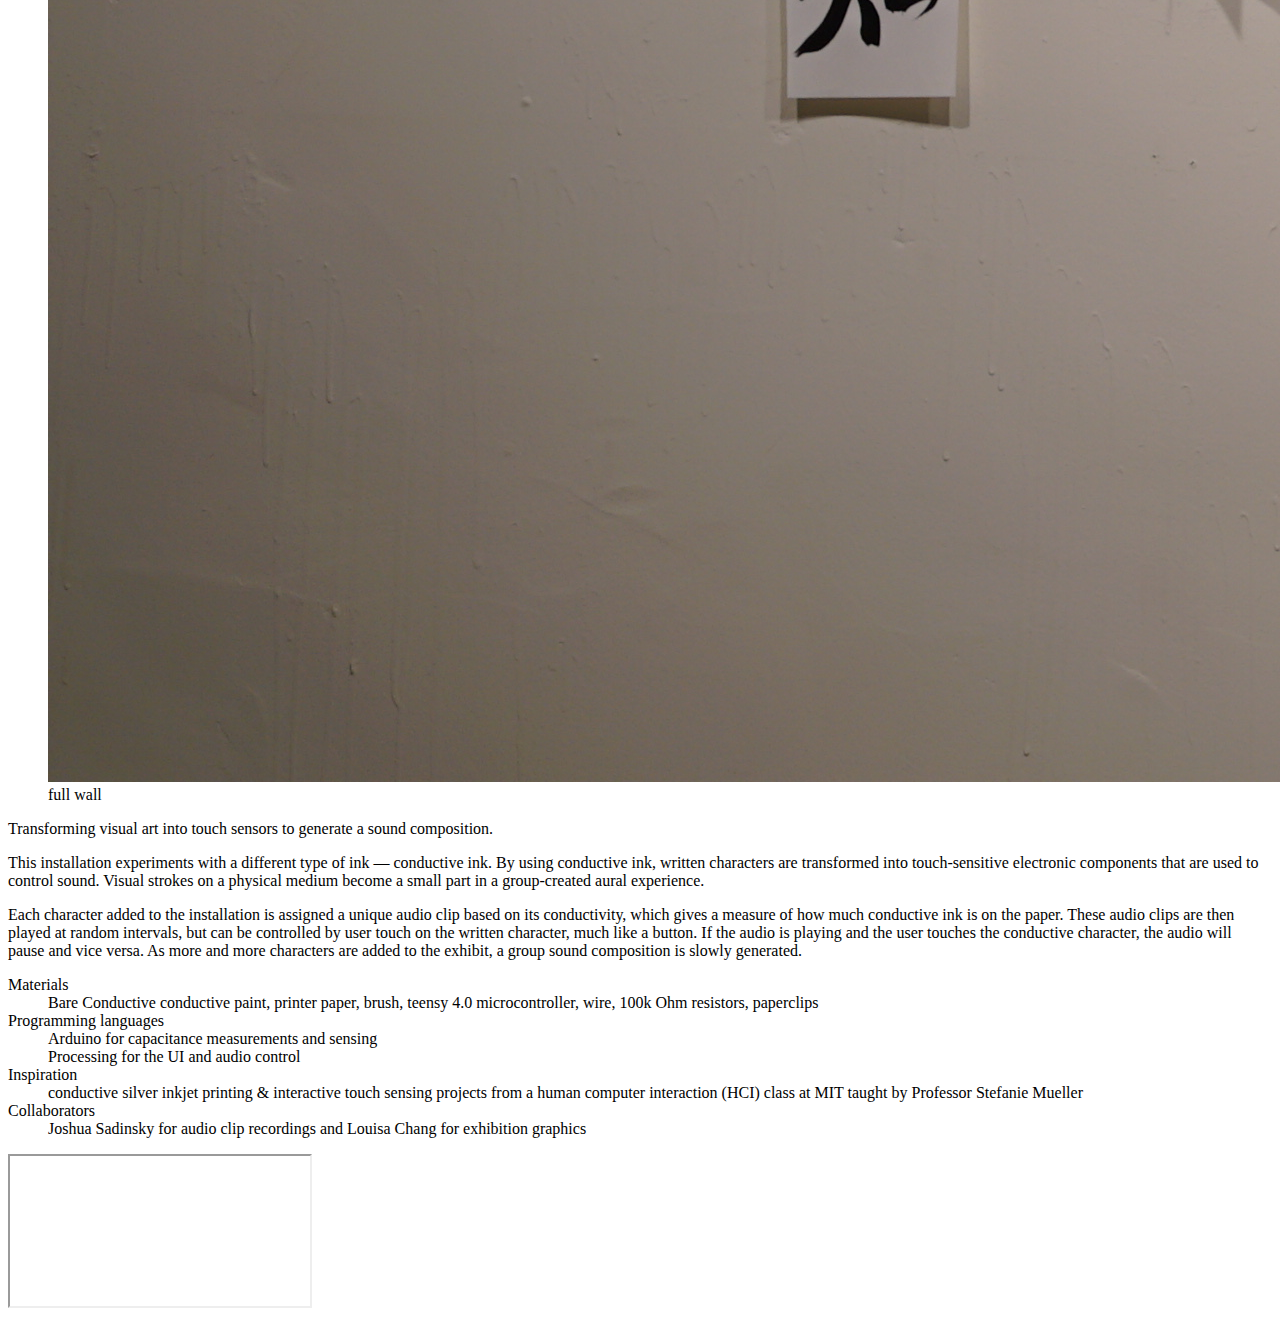
<file: html/conductiveInk.html>
﻿<!doctype html>
<html lang="en">
<head>
    <meta charset="utf-8">
    <meta name="viewport" content="width=device-width, initial-scale=1">
    <title>Laura Huang</title>
    <link href="https://cdn.jsdelivr.net/npm/bootstrap@5.2.0-beta1/dist/css/bootstrap.min.css" rel="stylesheet" integrity="sha384-0evHe/X+R7YkIZDRvuzKMRqM+OrBnVFBL6DOitfPri4tjfHxaWutUpFmBp4vmVor" crossorigin="anonymous">
    <link rel="stylesheet" href="../custom.css">
</head>
<body>

    <script src="https://cdn.jsdelivr.net/npm/bootstrap@5.2.0-beta1/dist/js/bootstrap.bundle.min.js" integrity="sha384-pprn3073KE6tl6bjs2QrFaJGz5/SUsLqktiwsUTF55Jfv3qYSDhgCecCxMW52nD2" crossorigin="anonymous"></script>
    <script src="https://cdn.jsdelivr.net/npm/@popperjs/core@2.11.5/dist/umd/popper.min.js" integrity="sha384-Xe+8cL9oJa6tN/veChSP7q+mnSPaj5Bcu9mPX5F5xIGE0DVittaqT5lorf0EI7Vk" crossorigin="anonymous"></script>

    <nav class="navbar bg-light">
        <div class="container-fluid">
            <button class="navbar-toggle collapsed" type="button" data-bs-toggle="collapse" data-bs-target=".navbar-collapse">
                <span class="navbar-toggler-icon"></span>
            </button>
            <div class="navbar-collapse collapse">
                <ul class="navbar-nav me-auto mb-2 mb-lg-0">
                    <li class="nav-item">
                        <a class="nav-link" href="../index.html">Home</a>
                    </li>
                    <li class="nav-item">
                        <a class="nav-link" href="colorBlocks.html">Color Blocks</a>
                    </li>
                    <li class="nav-item">
                        <a class="nav-link" href="3dTransmog.html">3D Transmogrification in Motion</a>
                    </li>
                    <li class="nav-item">
                        <a class="nav-link active" aria-current="page" href="conductiveInk.html">Conductive Ink Sound Landscape</a>
                    </li>
                </ul>
            </div>
        </div>
    </nav>

    <div class="container">
        <h1 class="display-2 text-center">Conductive Ink Sound Landscape</h1>
    </div>

    <div class="container">
        <div class="row justify-content-center">
            <figure class="col-sm-4">
                <img class="figure-img img-fluid rounded center-block d-flex mx-auto" src="../assets/writing.jpg" />
                <figcaption class="figure-caption text-center">writing with conductive ink</figcaption>
            </figure>
            <figure class="col-sm-4">
                <img class="figure-img img-fluid rounded center-block d-flex mx-auto" src="../assets/attaching.jpg" />
                <figcaption class="figure-caption text-center">attaching written character</figcaption>
            </figure>
            <figure class="col-sm-4">
                <img class="figure-img img-fluid rounded center-block d-flex mx-auto" src="../assets/fullWall.jpg" />
                <figcaption class="figure-caption text-center">full wall</figcaption>
            </figure>
        </div>
    </div>

    <div class="container">
        <p>Transforming visual art into touch sensors to generate a sound composition.</p>
        <p>
            This installation experiments with a different type of ink — conductive ink. By using conductive ink,
            written characters are transformed into touch-sensitive electronic components that are used to control sound.
            Visual strokes on a physical medium become a small part in a group-created aural experience.
        </p>
        
        <p>
            Each character added to the installation is assigned a unique audio clip based on its conductivity, which gives a measure of
            how much conductive ink is on the paper. These audio clips are then played at random intervals, but can be controlled by user touch
            on the written character, much like a button. If the audio is playing and the user touches the conductive character, the audio will
            pause and vice versa. As more and more characters are added to the exhibit, a group sound composition is slowly generated.
        </p>
    </div>

    <div class="container">
        <dl class="row">
            <dt class="col-sm-3">Materials</dt>
            <dd class="col-sm-9">Bare Conductive conductive paint, printer paper, brush, teensy 4.0 microcontroller, wire, 100k Ohm resistors, paperclips</dd>

            <dt class="col-sm-3">Programming languages</dt>
            <dd class="col-sm-9">
                Arduino for capacitance measurements and sensing<br />
                Processing for the UI and audio control
            </dd>

            <dt class="col-sm-3">Inspiration</dt>
            <dd class="col-sm-9">
                conductive silver inkjet printing & interactive touch sensing projects from a human computer interaction (HCI) class
                at MIT taught by Professor Stefanie Mueller
            </dd>

            <dt class="col-sm-3">Collaborators</dt>
            <dd class="col-sm-9">Joshua Sadinsky for audio clip recordings and Louisa Chang for exhibition graphics</dd>

        </dl>
</div>

    <div class="container">
        <div class="d-flex justify-content-center mb-5">
            <div class="col-sm-6">
                <div class="ratio ratio-16x9">
                    <iframe class="embed-responsive-item" src="https://www.youtube.com/embed/e-XEIcK63nY" allowfullscreen></iframe>
                </div>
            </div>
        </div>
    </div>

</body>
</html>
</file>
<file: custom.css>
﻿body {
    font-family: Raleway;
}

.navbar .navbar-nav {
    display: inline-block;
    float: none;
    vertical-align: top;
}

.navbar .navbar-collapse {
    text-align: center;
}

.word {
    margin: auto;
    color: black;
    display: inline-block;
    font-size: 4vw;
    font-weight: 700;
    animation-name: floatup;
    animation-duration: 2s;
    position: relative;
    animation-delay: 4s;
    animation-iteration-count: 1;
    animation-timing-function: ease-in-out;
    animation-fill-mode: both;
}



.section {
    text-align: center;
    position: relative;
}

.vidfloatin {
    animation-name: videofadein;
    animation-duration: 2s;
    position: relative;
    animation-delay: 5s;
    animation-iteration-count: 1;
    animation-timing-function: ease-in-out;
    animation-fill-mode: both;
}

@keyframes floatup {
    0% {
        top: 200px;
    }

    100% {
        top: 0px;
    }
}

@keyframes videofadein {
    0% {
        opacity: 0;
    }

    100% {
        opacity: 1;
    }
}
</file>
